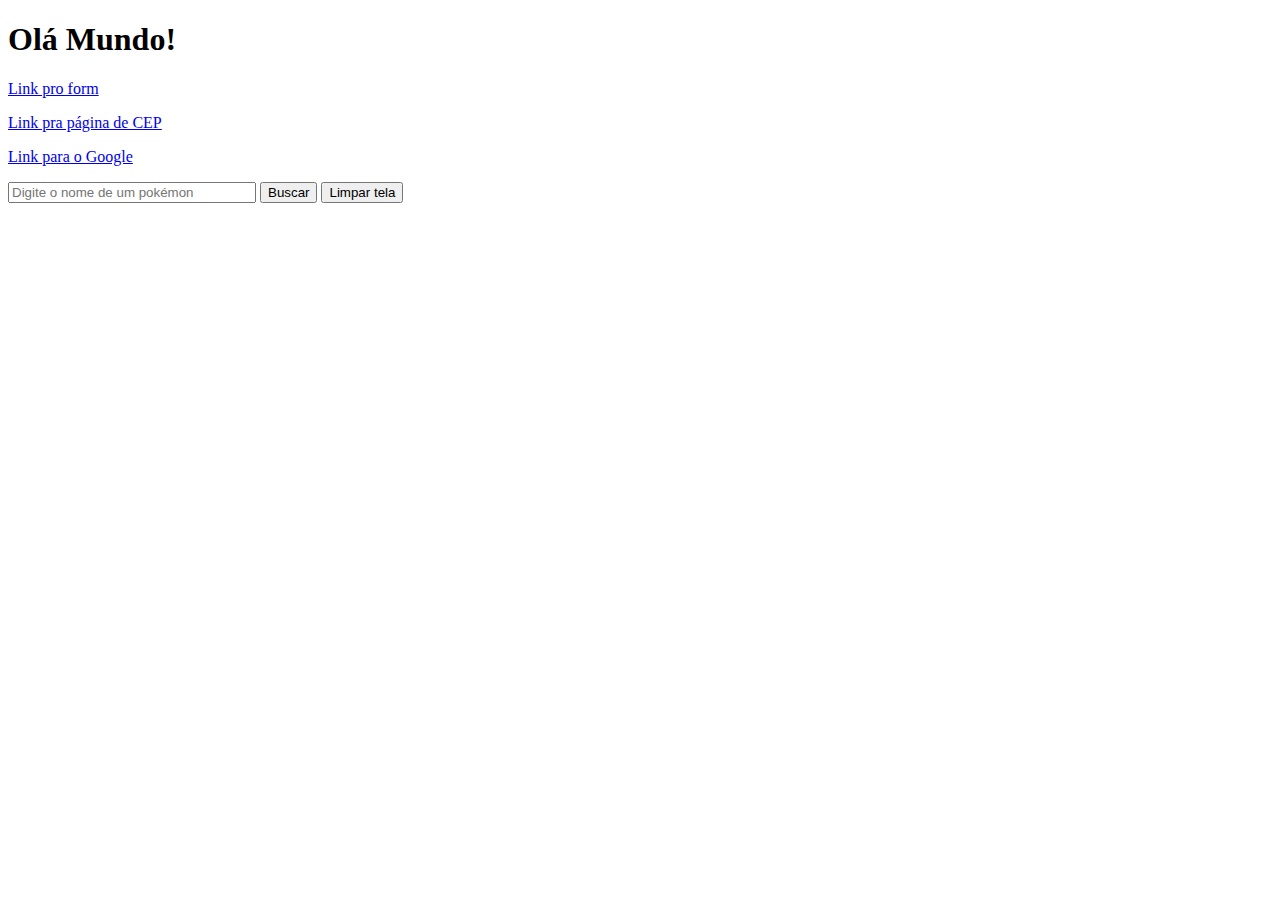
<file: index.html>
<!DOCTYPE html>
<html lang="en">
  <head>
    <meta charset="UTF-8" />
    <meta name="viewport" content="width=device-width, initial-scale=1.0" />
    <title>Meu primeiro HTML</title>
    <script src="./script.js" defer></script>
  </head>

  <body>
    <h1>Olá Mundo!</h1>

    <p>
      <a href="/form.html">Link pro form</a>
    </p>

    <p>
      <a href="/cep.html">Link pra página de CEP</a>
    </p>

    <p>
      <a href="http://google.com" target="_blank">Link para o Google</a>
    </p>

    <div>
      <input
        type="text"
        name="nome"
        id="nome"
        placeholder="Digite o nome de um pokémon"
        style="width: 240px"
      />
      <button id="btn-buscar">Buscar</button>
      <button id="btn-limpar">Limpar tela</button>
    </div>

    <div id="pokemon"></div>
  </body>
</html>
</file>
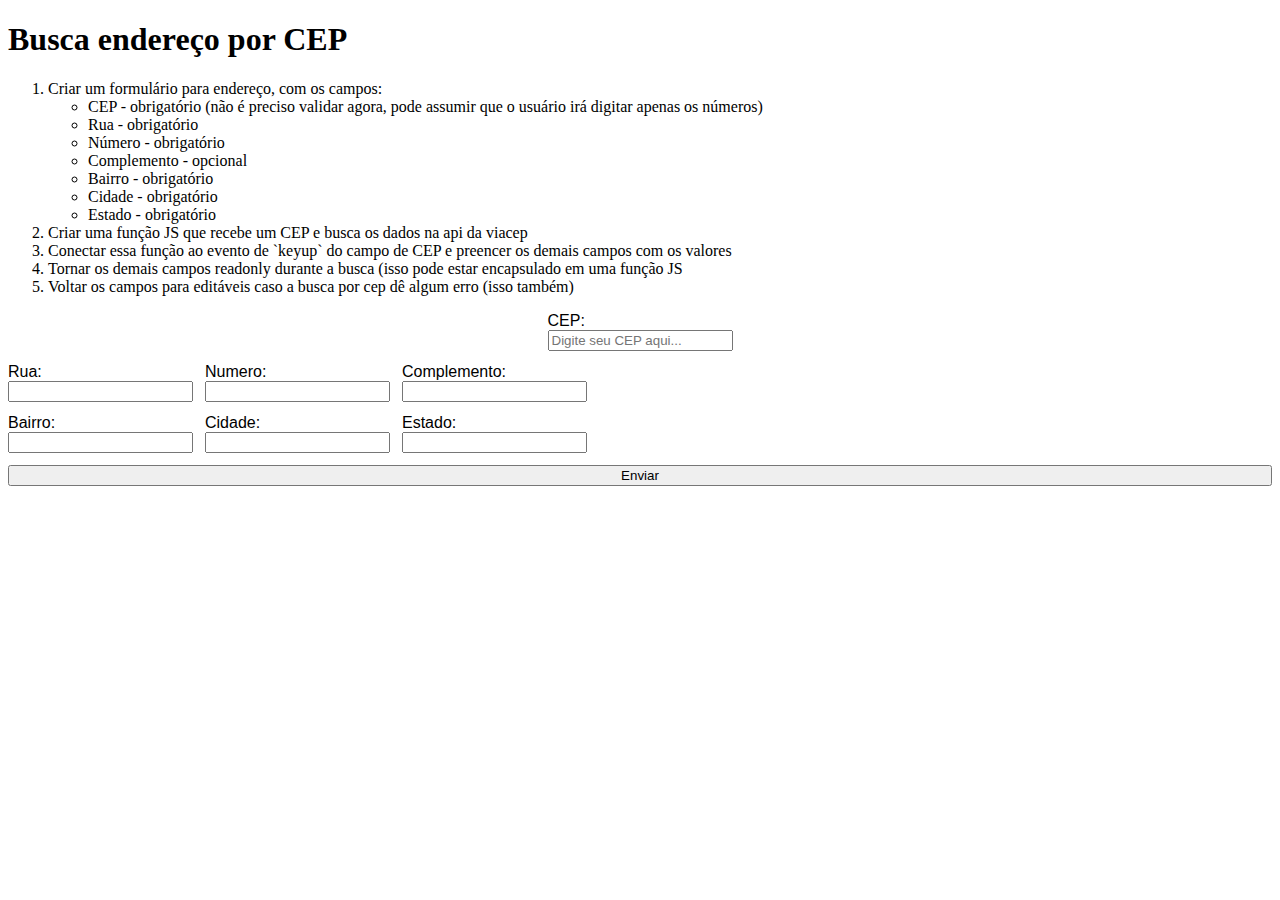
<file: cep.html>
<!DOCTYPE html>
<html lang="en">
  <head>
    <meta charset="UTF-8" />
    <meta name="viewport" content="width=device-width, initial-scale=1.0" />
    <title>Endereço</title>

    <link rel="stylesheet" href="cep.css" />
    <script src="cep.js" defer></script>
  </head>
  <body>
    <h1>Busca endereço por CEP</h1>

    <ol>
      <li>
        Criar um formulário para endereço, com os campos:
        <ul>
          <li>
            CEP - obrigatório (não é preciso validar agora, pode assumir que o
            usuário irá digitar apenas os números)
          </li>
          <li>Rua - obrigatório</li>
          <li>Número - obrigatório</li>
          <li>Complemento - opcional</li>
          <li>Bairro - obrigatório</li>
          <li>Cidade - obrigatório</li>
          <li>Estado - obrigatório</li>
        </ul>
      </li>
      <li>
        Criar uma função JS que recebe um CEP e busca os dados na api da viacep
      </li>
      <li>
        Conectar essa função ao evento de `keyup` do campo de CEP e preencer os
        demais campos com os valores
      </li>
      <li>
        Tornar os demais campos readonly durante a busca (isso pode estar
        encapsulado em uma função JS
      </li>
      <li>
        Voltar os campos para editáveis caso a busca por cep dê algum erro (isso
        também)
      </li>
    </ol>

    <form method="post" id="address-form">
      <div id="cep-field" class="form-field">
        <label for="cep">CEP</label>
        <input
          id="cep"
          name="zipcode"
          placeholder="Digite seu CEP aqui..."
          required
        />
      </div>

      <div class="form-section">
        <div class="form-field">
          <label for="rua">Rua</label>
          <input id="rua" name="street" required />
        </div>

        <div class="form-field">
          <label for="numero">Numero</label>
          <input id="numero" name="number" required />
        </div>

        <div class="form-field">
          <label for="complemento">Complemento</label>
          <input id="complemento" name="complement" />
        </div>
      </div>

      <div class="form-section">
        <div class="form-field">
          <label for="bairro">Bairro</label>
          <input id="bairro" name="neighborhood" required />
        </div>

        <div class="form-field">
          <label for="cidade">Cidade</label>
          <input id="cidade" name="city" required />
        </div>

        <div class="form-field">
          <label for="estado">Estado</label>
          <input id="estado" name="state" required />
        </div>
      </div>

      <button type="submit">Enviar</button>
    </form>
  </body>
</html>
</file>
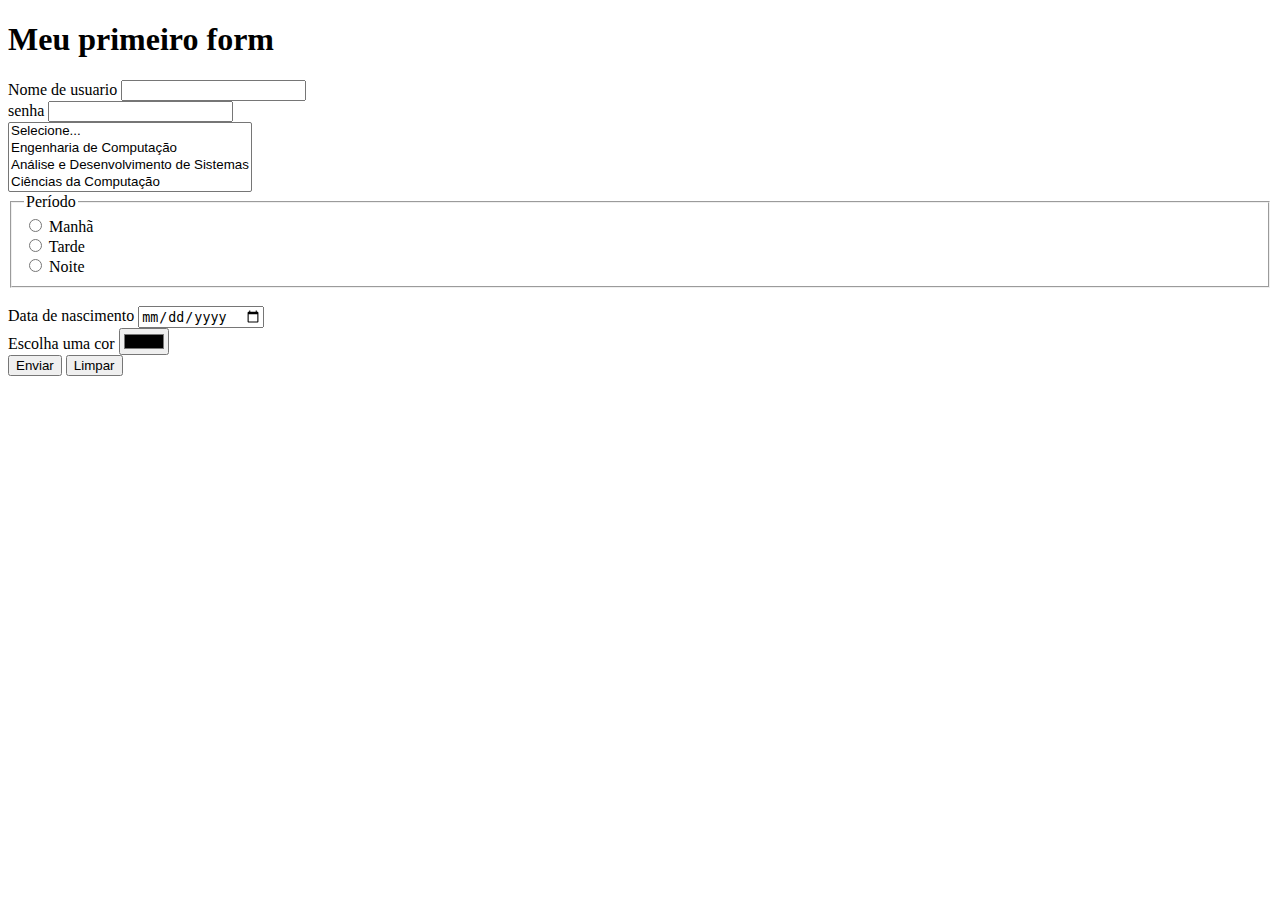
<file: form.html>
<!DOCTYPE html>
<html lang="en">
  <head>
    <meta charset="UTF-8" />
    <meta name="viewport" content="width=device-width, initial-scale=1.0" />
    <title>Form</title>
  </head>
  <body>
    <h1>Meu primeiro form</h1>

    <form method="post">
      <label for="username">Nome de usuario</label>
      <input type="text" id="username" name="usuario" required />
      <br />
      <label for="password">senha</label>
      <input type="text" id="password" name="senha" required />
      <br />
      <select name="curso" id="curso" required multiple>
        <option value="">Selecione...</option>
        <option value="EC">Engenharia de Computação</option>
        <option value="ADS">Análise e Desenvolvimento de Sistemas</option>
        <option value="CC">Ciências da Computação</option>
      </select>
      <br />
      <fieldset>
        <legend>Período</legend>
        <input type="radio" name="periodo" id="p1" value="p1" />
        <label for="p1">Manhã</label>
        <br />
        <input type="radio" name="periodo" id="p2" value="p2" />
        <label for="p2">Tarde</label>
        <br />
        <input type="radio" name="periodo" id="p3" value="p3" />
        <label for="p3">Noite</label>
      </fieldset>
      <br />
      <label for="data">Data de nascimento</label>
      <input type="date" name="data" id="data" />
      <br />
      <label for="cor">Escolha uma cor</label>
      <input type="color" name="cor" id="cor">
      <br />
      <button type="submit">Enviar</button>
      <button type="reset">Limpar</button>
    </form>
  </body>
</html>
</file>
<file: cep.css>
#address-form {
  display: flex;
  flex-direction: column;
  gap: 12px;
}

.form-section {
  display: flex;
  gap: 12px;
}

.form-field {
  display: flex;
  flex-direction: column;
}

.form-field label {
  width: fit-content;
  font-family: Tahoma, sans-serif;
  font-weight: 500;
}

.form-field label::after {
  content: ":";
}

.form-field input {
  max-width: 400px;
}

#cep-field {
  margin: 0 auto;
  max-width: 100%;
}

.font-tahoma {
  font-family: Tahoma, sans-serif;
}

.bold {
  font-weight: bold;
}
</file>
